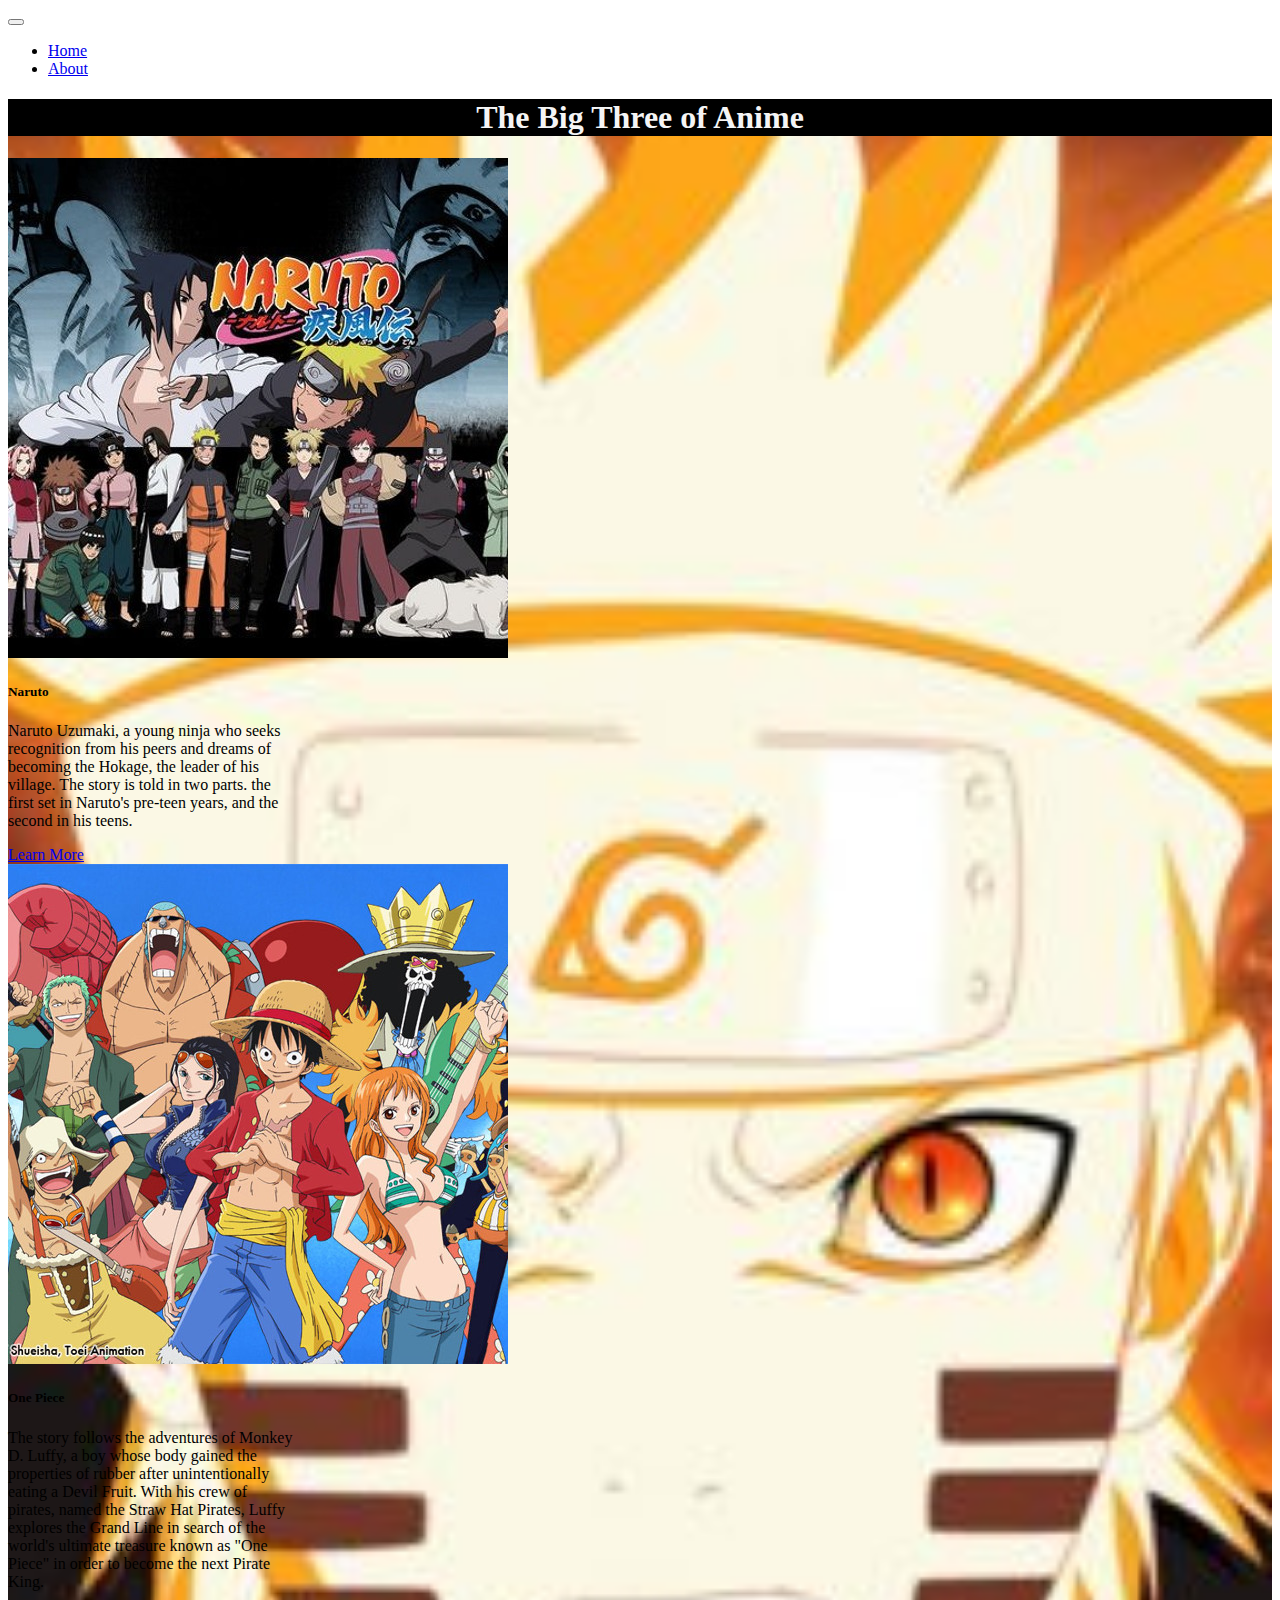
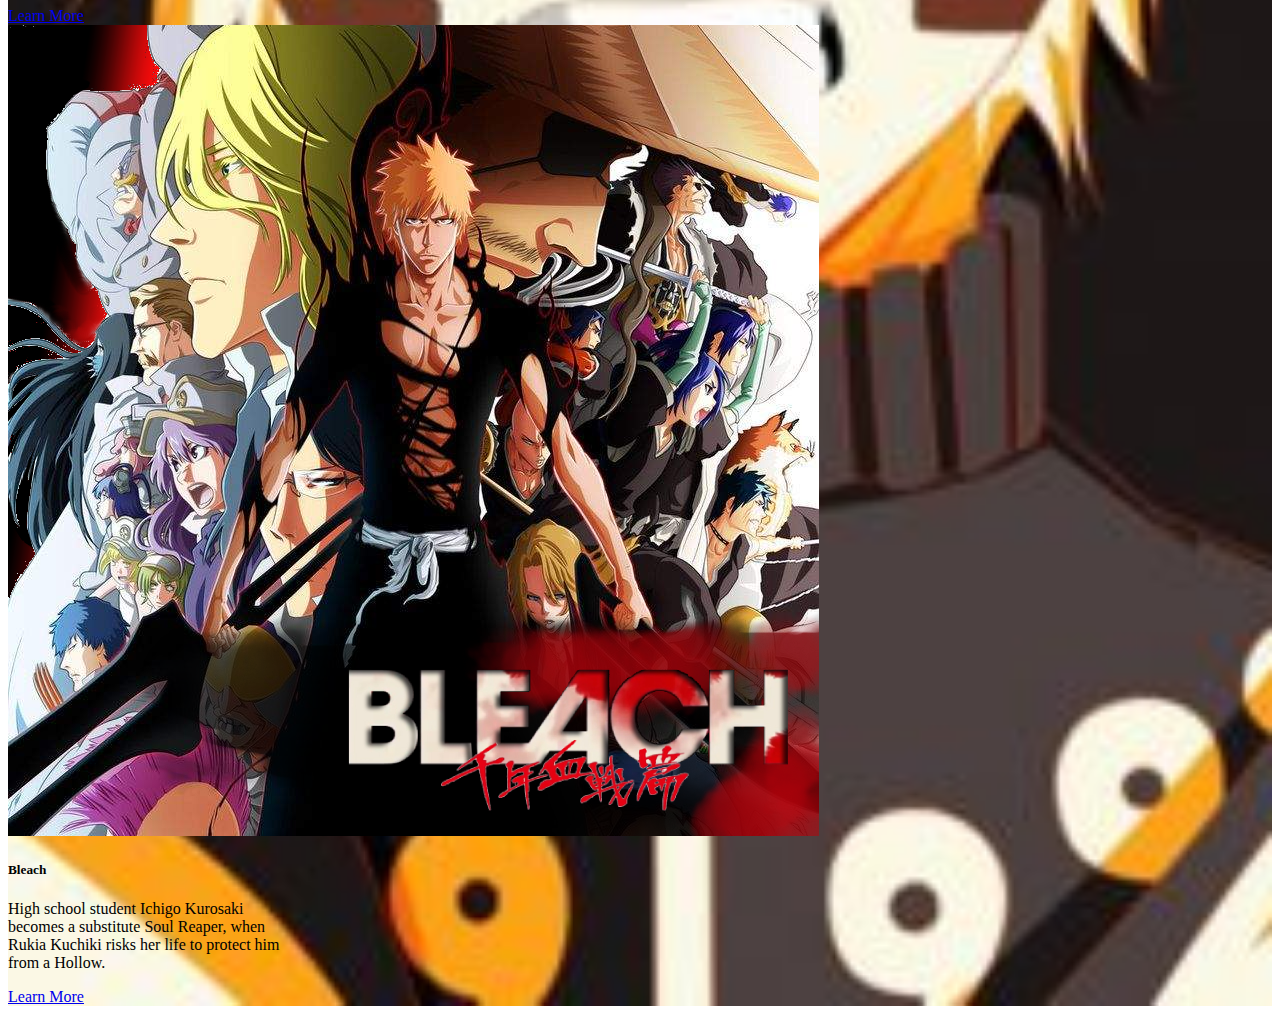
<file: index.html>
<!DOCTYPE html>
<html lang="en">
<head>
    <meta charset="UTF-8">
    <meta http-equiv="X-UA-Compatible" content="IE=edge">
    <meta name="viewport" content="width=device-width, initial-scale=1.0">
    <title>Home</title>
    <link href="./resources/css/styles.css" rel="stylesheet" type="text/css">
    <link href="https://cdn.jsdelivr.net/npm/bootstrap@5.2.1/dist/css/bootstrap.min.css" rel="stylesheet" integrity="sha384-iYQeCzEYFbKjA/T2uDLTpkwGzCiq6soy8tYaI1GyVh/UjpbCx/TYkiZhlZB6+fzT" crossorigin="anonymous">
</head>
<body>
    <header>
      <nav class="navbar navbar-expand-lg bg-light">
        <div class="container-fluid">
          <a class="navbar-brand" href="#"></a>
          <button class="navbar-toggler" type="button" data-bs-toggle="collapse" data-bs-target="#navbarNav" aria-controls="navbarNav" aria-expanded="false" aria-label="Toggle navigation">
            <span class="navbar-toggler-icon"></span>
          </button>
          <div class="collapse navbar-collapse" id="navbarNav">
            <ul class="navbar-nav">
              <li class="nav-item">
                <a class="nav-link active" aria-current="page" href="index.html">Home</a>
              </li>
              <li class="nav-item">
                <a class="nav-link" href="about.html">About</a>
              </li>
            </ul>
          </div>
        </div>
      </nav>
    </header>
     <main class="intro">
      <h1 id="Intro">The Big Three of Anime</h1>
      <div class="container text-center">
        <div class="row">
          <div class="col">
            <div class="card" style="width: 18rem;">
              <img src="/resources/images/artworks-000147894326-4l755a-t500x500.jpg" class="card-img-top" alt="...">
              <div class="card-body">
                <h5 class="card-title">Naruto</h5>
                <p class="card-text">Naruto Uzumaki, a young ninja who seeks recognition from his peers and dreams of becoming the Hokage, the leader of his village. The story is told in two parts. the first set in Naruto's pre-teen years, and the second in his teens.</p>
                <a href="naruto.html" class="btn btn-primary">Learn More</a>
              </div>
            </div>
          </div>
          <div class="col">
            <div class="card" style="width: 18rem;">
              <img src="/resources/images/artworks-000063045618-6ixqlq-t500x500.jpg" class="card-img-top" alt="...">
              <div class="card-body">
                <h5 class="card-title">One Piece</h5>
                <p class="card-text">The story follows the adventures of Monkey D. Luffy, a boy whose body gained the properties of rubber after unintentionally eating a Devil Fruit. With his crew of pirates, named the Straw Hat Pirates, Luffy explores the Grand Line in search of the world's ultimate treasure known as "One Piece" in order to become the next Pirate King.</p>
                <a href="onepiece.html" class="btn btn-primary">Learn More</a>
              </div>
            </div>
          </div>
          <div class="col">
            <div class="card" style="width: 18rem;">
              <img src="/resources/images/df66cti-2020e23a-1f96-42d5-8740-e22134036a40.png" class="card-img-top" alt="...">
              <div class="card-body">
                <h5 class="card-title">Bleach</h5>
                <p class="card-text">High school student Ichigo Kurosaki becomes a substitute Soul Reaper, when Rukia Kuchiki risks her life to protect him from a Hollow. </p>
                <a href="bleach.html" class="btn btn-primary">Learn More</a>
              </div>
            </div>
          </div>
        </div>
      </div>
      

      

     </main>

<script src="https://cdn.jsdelivr.net/npm/bootstrap@5.2.1/dist/js/bootstrap.bundle.min.js" integrity="sha384-u1OknCvxWvY5kfmNBILK2hRnQC3Pr17a+RTT6rIHI7NnikvbZlHgTPOOmMi466C8" crossorigin="anonymous"></script>    
</body>
</html>
</file>
<file: resources/css/styles.css>
#Intro {
    text-align: center;
    border: 20px;
    background-color: black;
    color: whitesmoke;
}

.intro {
    background-image: url(/resources/images/Big-Thre-768x432.jpg);
    background-position: center;
    background-repeat: no-repeat;
    background-size: cover;
}

#bleach-gif {
    display: block;
    margin-left: auto;
    margin-right: auto;
}

#naruto-gif {
    display: block;
    margin-left: auto;
    margin-right: auto;
}

#OnePiece-gif {
    display: block;
    margin-left: auto;
    margin-right: auto;
}

#Naruto-Page {
    background-image: url(/resources/images/baa4723bd5264512b156fc182e40ff8c--minimalist-wallpaper-minimalist-art.jpg);
    background-size: cover;
    background-repeat: no-repeat;
}

#OnePiece-Page {
    background-image: url(/resources/images/7b43772c333c8bae17155a929897ccfa.jpg);
    background-size: cover;
    background-repeat: no-repeat;
}
</file>
